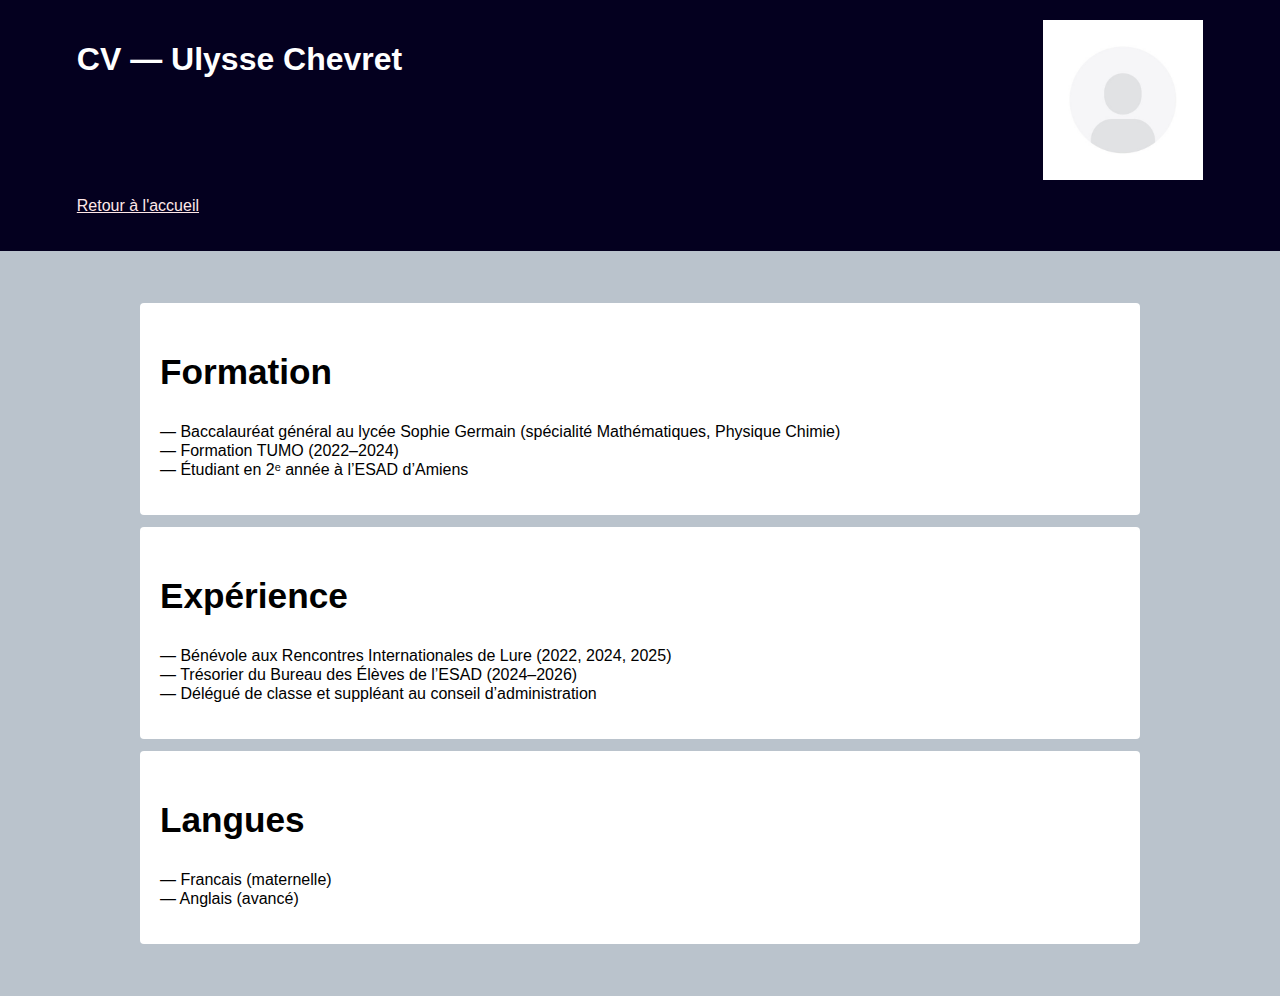
<file: cv.html>
<!DOCTYPE html>
<html lang="fr">
<head>
  <meta charset="UTF-8">
  <meta name="viewport" content="width=device-width, initial-scale=1.0">
  <title>CV - Ulysse Chevret</title>
  <link rel="stylesheet" href="style.css">
</head>
<body>

  <header class="header">
    <h1>CV — Ulysse Chevret</h1>
    <img src="neutral-picture.jpg" alt="" width="160"height="160">
    <p><a href="index.html">Retour à l'accueil</a></p>
  </header>

  <main class="grid">
    <section>
      <h2>Formation</h2>
      <p>
        — Baccalauréat général au lycée Sophie Germain (spécialité Mathématiques, Physique Chimie)<br>
        — Formation TUMO (2022–2024)<br>
        — Étudiant en 2ᵉ année à l’ESAD d’Amiens
      </p>
    </section>

    <section>
      <h2>Expérience</h2>
      <p>
        — Bénévole aux Rencontres Internationales de Lure (2022, 2024, 2025)<br>
        — Trésorier du Bureau des Élèves de l’ESAD (2024–2026)<br>
        — Délégué de classe et suppléant au conseil d’administration
      </p>
    </section>

        <section>
      <h2>Langues</h2>
      <p>
        — Francais (maternelle)<br>
        — Anglais (avancé)<br>

      </p>
    </section>
  </main>

</body>
</html>
</file>
<file: style.css>
body {
  margin: 0;
  font-family: 'Gill Sans', 'Gill Sans MT', Calibri, 'Trebuchet MS', sans-serif;
  color: #000;
  background-color: rgb(186, 195, 204)
}

/* Header */
.header {
  display: grid;
  grid-template-columns: 1fr auto;
  background-color: rgb(4, 0, 31);
  color: white;
  padding: 20px 20px;
  padding-right: 6%;
  padding-left: 6%;
}

.header a {
  color: #ffe8e8;
}

.grid {
  display: grid;
  grid-template-columns: 2fr, 1fr;
  gap: 12px;
  margin: 40px 10%;
  padding: 12px;
  background-color: rgb(186, 195, 204);
}

section {
  background-color: white;
  padding: 20px;
  border-radius: 4px;
}


h2 {
  font-size: 2.2em;
}

h3 {
  font-size: 1.6em;
  margin-bottom: 10px;
}

p {
  font-size: 1em;
  line-height: 1.2;
}
</file>
